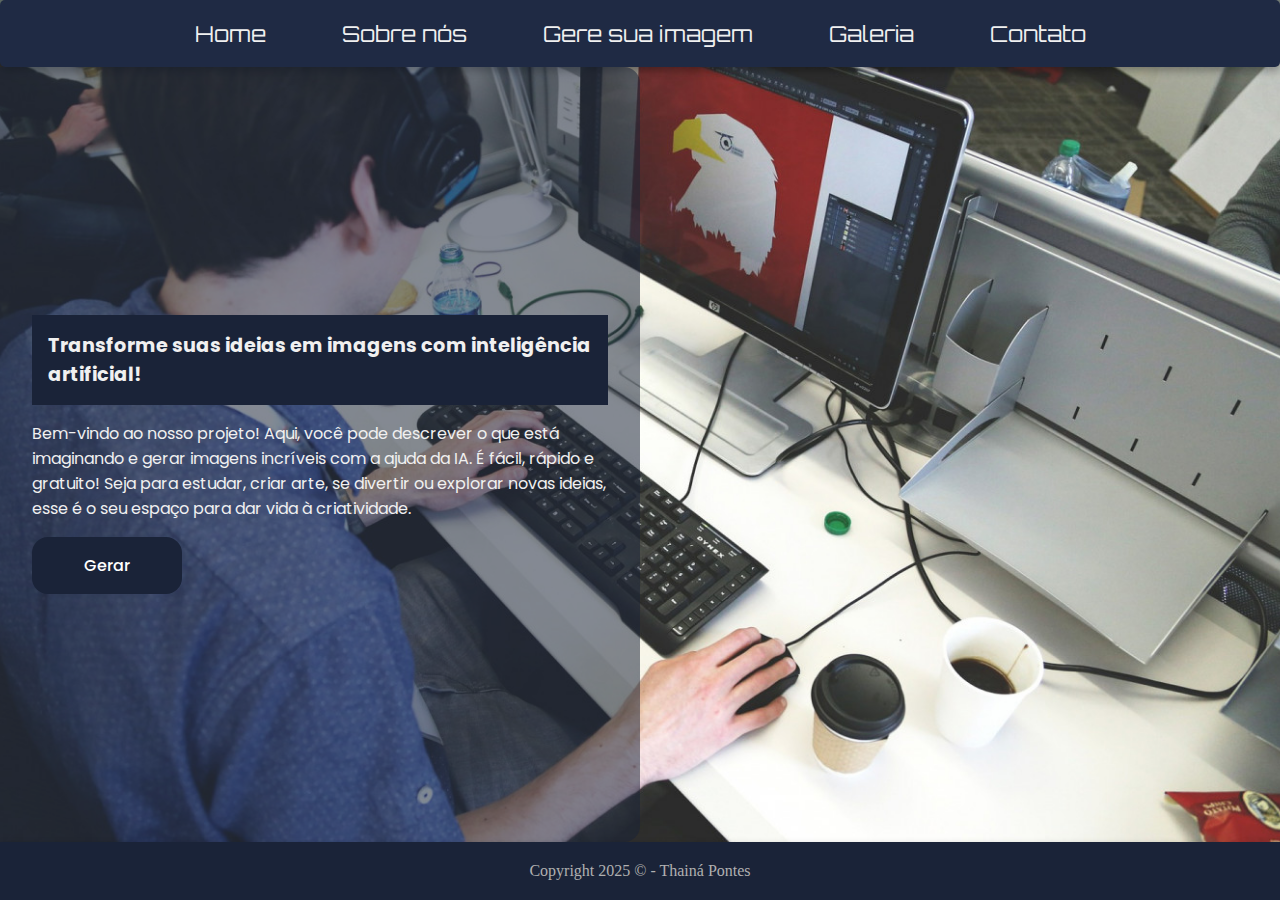
<file: index.html>
<!DOCTYPE html>
<html lang="pt-br">

<head>
    <meta charset="UTF-8">
    <meta name="viewport" content="width=device-width, initial-scale=1.0">
    <title>Home</title>
    <link rel="stylesheet" href="estilos/estilo.css">
    <link rel="preconnect" href="https://fonts.googleapis.com">
    <link rel="preconnect" href="https://fonts.gstatic.com" crossorigin>
    <link
        href="https://fonts.googleapis.com/css2?family=Poppins:ital,wght@0,100;0,200;0,300;0,400;0,500;0,600;0,700;0,800;0,900;1,100;1,200;1,300;1,400;1,500;1,600;1,700;1,800;1,900&display=swap"
        rel="stylesheet">
    <link rel="preconnect" href="https://fonts.googleapis.com">
    <link rel="preconnect" href="https://fonts.gstatic.com" crossorigin>
    <link href="https://fonts.googleapis.com/css2?family=Orbitron:wght@400..900&display=swap" rel="stylesheet">



</head>

<body id="body-index">
    <header class="menu"> <!-- tag usada para cabeçalhos  -->
        <div>
            <a href="index.html" class="botao"> Home </a>
            <a href="sobre.html" class="botao"> Sobre nós </a>
            <a href="gerar.html" class="botao"> Gere sua imagem </a>
            <a href="galeria.html" class="botao"> Galeria </a>
            <a href="contato.html" class="botao"> Contato </a>

        </div>
    </header>

    <div class="home-background">
        <div class="home">
            <h1> Transforme suas ideias em imagens com inteligência artificial!</h1>
            <h3>Bem-vindo ao nosso projeto! Aqui, você pode descrever o que está imaginando e gerar imagens
                incríveis
                com
                a ajuda da IA.
                É fácil, rápido e gratuito! Seja para estudar, criar arte, se divertir ou explorar novas ideias,
                esse é o seu espaço para dar vida à criatividade.</h3>
                <a href="gerar.html">Gerar</a>
        </div>
    </div>




    <footer> <!-- rodape da pagina -->
        <p> Copyright 2025 © - Thainá Pontes </p>
    </footer>



</body>

</html>
</file>
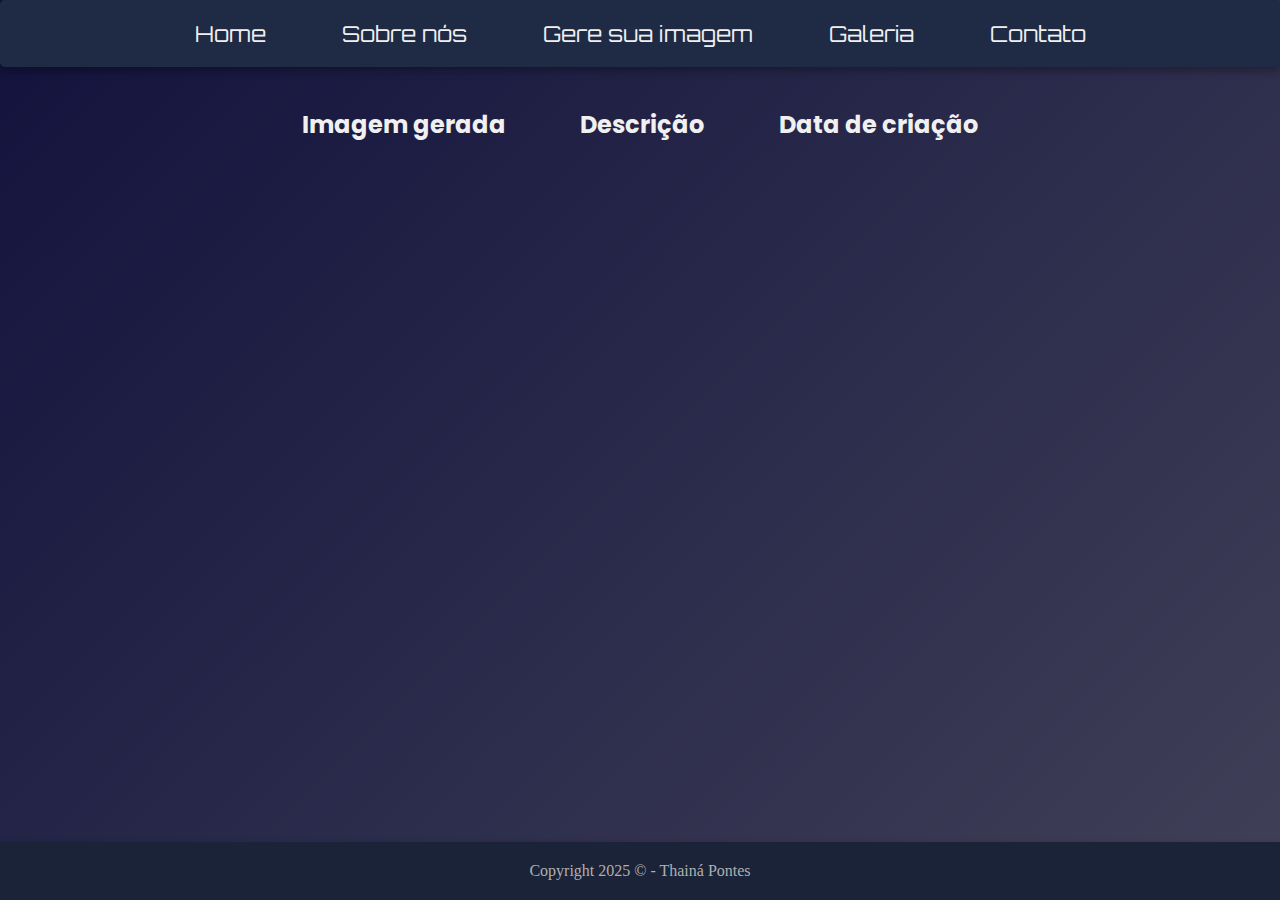
<file: galeria.html>
<!DOCTYPE html>
<html lang="pt-br">

<head>
    <meta charset="UTF-8">
    <meta name="viewport" content="width=device-width, initial-scale=1.0">
    <title>Galeria</title>
    <link rel="stylesheet" href="estilos/estilo.css">
    <link rel="preconnect" href="https://fonts.googleapis.com">
    <link rel="preconnect" href="https://fonts.gstatic.com" crossorigin>
    <link
        href="https://fonts.googleapis.com/css2?family=Poppins:ital,wght@0,100;0,200;0,300;0,400;0,500;0,600;0,700;0,800;0,900;1,100;1,200;1,300;1,400;1,500;1,600;1,700;1,800;1,900&display=swap"
        rel="stylesheet">
    <link rel="preconnect" href="https://fonts.googleapis.com">
    <link rel="preconnect" href="https://fonts.gstatic.com" crossorigin>
    <link href="https://fonts.googleapis.com/css2?family=Orbitron:wght@400..900&display=swap" rel="stylesheet">

</head>

<body>

    <header class="menu"> <!-- tag usada para cabeçalhos  -->
        <div>
            <a href="index.html" class="botao"> Home </a>
            <a href="sobre.html" class="botao"> Sobre nós </a>
            <a href="gerar.html" class="botao"> Gere sua imagem </a>
            <a href="galeria.html" class="botao"> Galeria </a>
            <a href="contato.html" class="botao"> Contato </a>

        </div>
    </header>

    <div class="galeria">
        <h2> Imagem gerada</h2>
        <h2> Descrição</h2>
        <h2> Data de criação</h2>
    </div>


    <footer> <!-- rodape da pagina -->
        <p> Copyright 2025 © - Thainá Pontes </p>
    </footer>


</body>

</html>
</file>
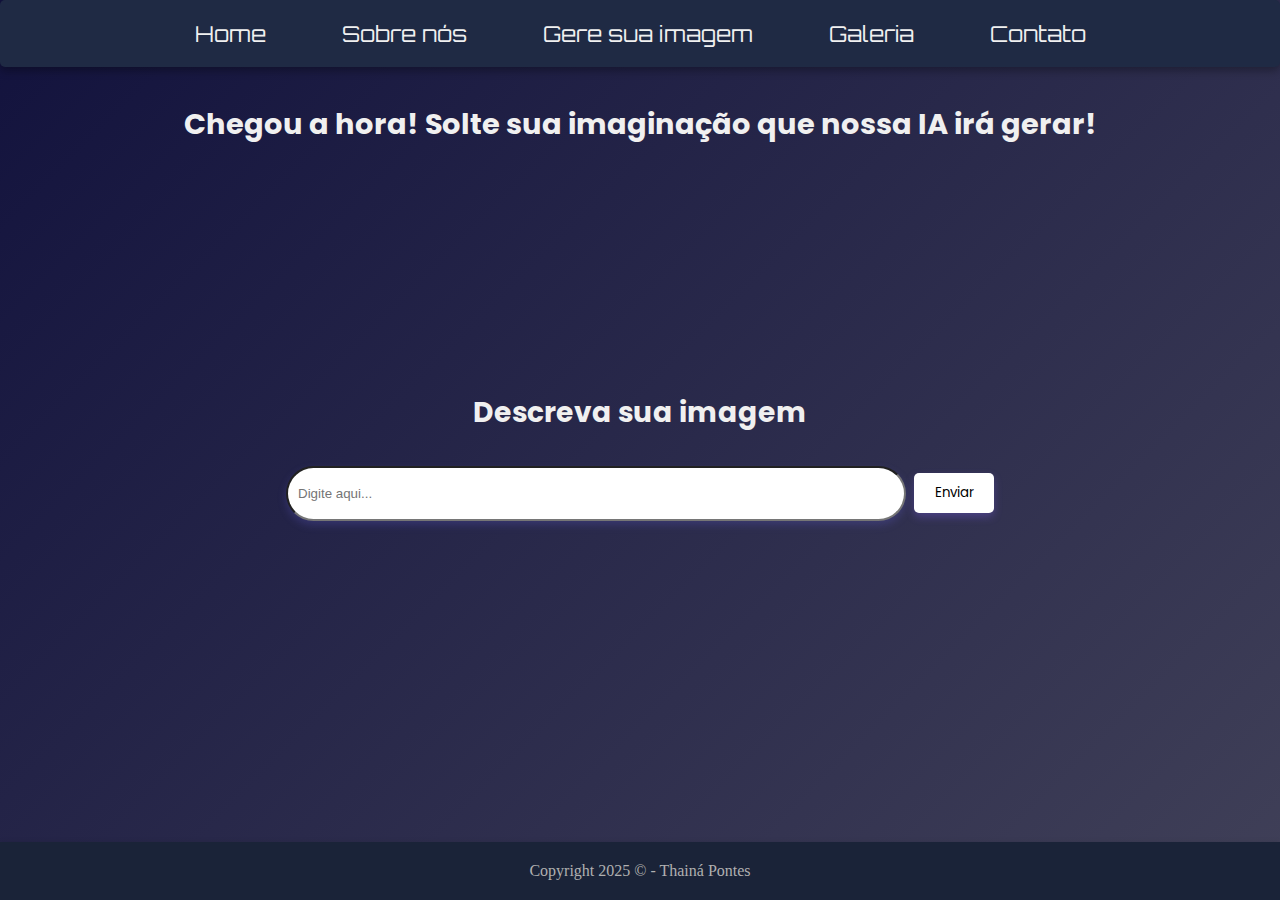
<file: gerar.html>
<!DOCTYPE html>
<html lang="pt-br">

<head>
    <meta charset="UTF-8">
    <meta name="viewport" content="width=device-width, initial-scale=1.0">
    <title>Gere sua imagem</title>
    <link rel="stylesheet" href="estilos/estilo.css">
    <link rel="preconnect" href="https://fonts.googleapis.com">
    <link rel="preconnect" href="https://fonts.gstatic.com" crossorigin>
    <link
        href="https://fonts.googleapis.com/css2?family=Poppins:ital,wght@0,100;0,200;0,300;0,400;0,500;0,600;0,700;0,800;0,900;1,100;1,200;1,300;1,400;1,500;1,600;1,700;1,800;1,900&display=swap"
        rel="stylesheet">
    <link rel="preconnect" href="https://fonts.googleapis.com">
    <link rel="preconnect" href="https://fonts.gstatic.com" crossorigin>
    <link href="https://fonts.googleapis.com/css2?family=Orbitron:wght@400..900&display=swap" rel="stylesheet">

</head>

<body>
    <header class="menu"> <!-- tag usada para cabeçalhos  -->
        <div>
            <a href="index.html" class="botao"> Home </a>
            <a href="sobre.html" class="botao"> Sobre nós </a>
            <a href="gerar.html" class="botao"> Gere sua imagem </a>
            <a href="galeria.html" class="botao"> Galeria </a>
            <a href="contato.html" class="botao"> Contato </a>
            
        </div>
    </header>


    <div class="gerar-titulo">
        <h1>Chegou a hora! Solte sua imaginação que nossa IA irá gerar!</h1>
    </div>

    <div class="gerar-imagem">
        
        <div class="descreva">
            <h3> Descreva sua imagem</h3>
        </div>
        <form>
            <input type=“text” placeholder="Digite aqui...">
            <button type=“submit”> Enviar</button>
        </form>
    </div>
    

    <footer> <!-- rodape da pagina -->
        <p> Copyright 2025 © - Thainá Pontes </p>
    </footer>


</body>

</html>
</file>
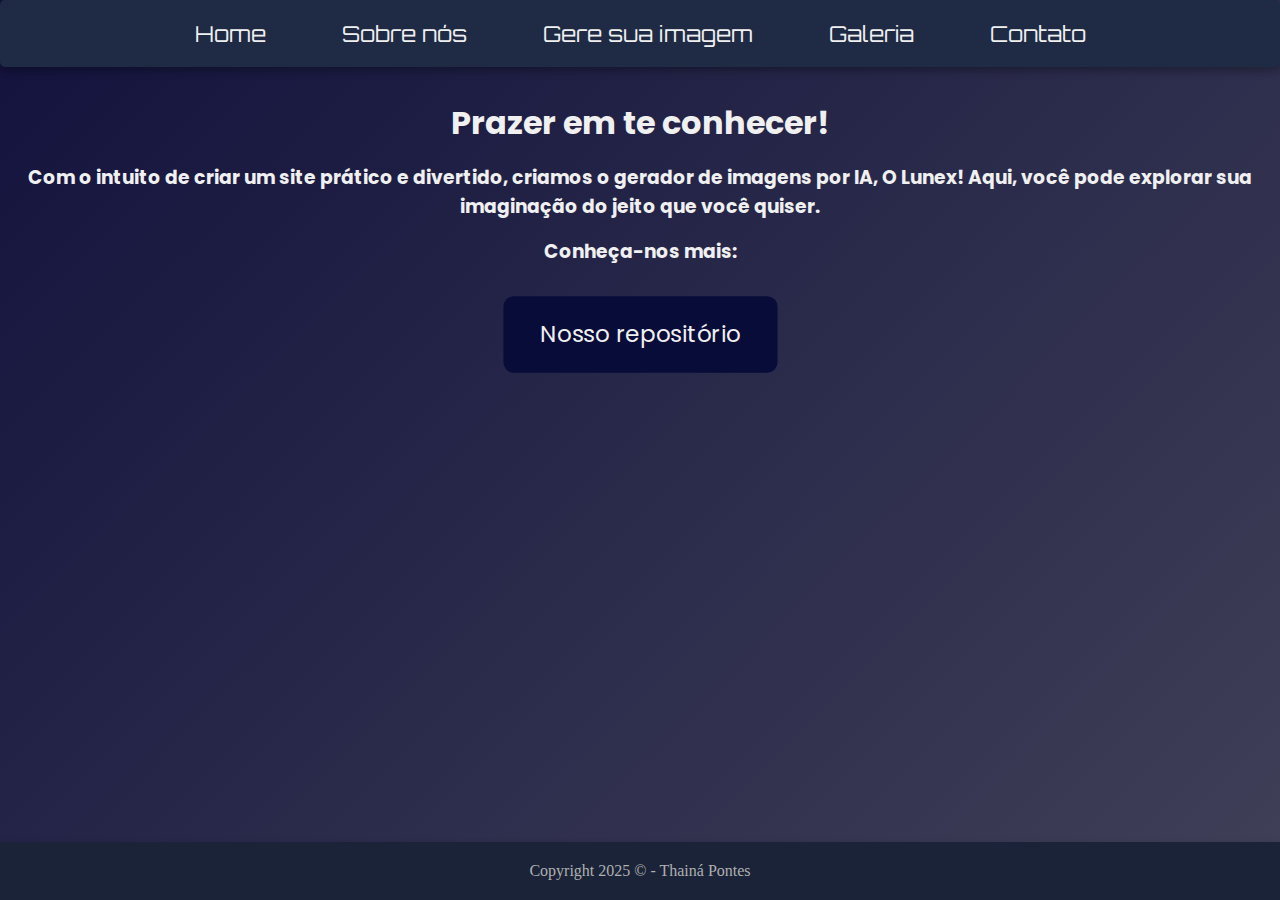
<file: sobre.html>
<!DOCTYPE html>
<html lang="pt-br">

<head>
    <meta charset="UTF-8">
    <meta name="viewport" content="width=device-width, initial-scale=1.0">
    <title>Sobre nós</title>
    <link rel="stylesheet" href="estilos/estilo.css">
    <link rel="preconnect" href="https://fonts.googleapis.com">
    <link rel="preconnect" href="https://fonts.gstatic.com" crossorigin>
    <link
        href="https://fonts.googleapis.com/css2?family=Poppins:ital,wght@0,100;0,200;0,300;0,400;0,500;0,600;0,700;0,800;0,900;1,100;1,200;1,300;1,400;1,500;1,600;1,700;1,800;1,900&display=swap"
        rel="stylesheet">
    <link rel="preconnect" href="https://fonts.googleapis.com">
    <link rel="preconnect" href="https://fonts.gstatic.com" crossorigin>
    <link href="https://fonts.googleapis.com/css2?family=Orbitron:wght@400..900&display=swap" rel="stylesheet">

</head>

<body>

    <header class="menu"> <!-- tag usada para cabeçalhos  -->
        <div>
            <a href="index.html" class="botao"> Home </a>
            <a href="sobre.html" class="botao"> Sobre nós </a>
            <a href="gerar.html" class="botao"> Gere sua imagem </a>
            <a href="galeria.html" class="botao"> Galeria </a>
            <a href="contato.html" class="botao"> Contato </a>

        </div>
    </header>

        <article class=" sobrenos">

            <div class="quemsomos">
                <h1> Prazer em  te conhecer!</h1>
                <h3> Com o intuito de criar um site prático e divertido, criamos o gerador de imagens por IA, O Lunex! Aqui, você pode explorar sua imaginação do jeito que você quiser.
                <h3> Conheça-nos mais: </h3>
                <a href="https://github.com/thainapontes/Projeto-gerador-de-imagem-ia" class="botao_sobrenos">Nosso repositório</a>

                
                    
                </h3>
            </div>


        </article>



    <footer> <!-- rodape da pagina -->
        <p> Copyright 2025 © - Thainá Pontes </p>
    </footer>

</body>

</html>
</file>
<file: estilos/estilo.css>
/* Remove margens e espaçamentos padrão */
* {
    margin: 0;
    padding: 0;
    box-sizing: border-box;
}

html,body {
    height: 100%;
    display: flex;
    flex-direction: column;
    background: linear-gradient(135deg, #12123d, #404058);
    min-height: 100vh;

}

h1,h2,h3,h4 {
    color: #F0F0F0;
    font-family: 'Poppins', sans-serif;
    text-align: center;
}


/*                                      HOMEPAGE                                   */

#body-index {
    background: #fff url(../assets/imagem001.jpg) no-repeat center center/cover;
}

.home-background{
    width: 100%;
    height: 100%;
    display: flex;
    align-items: center;
    justify-content: left;
}

.home {
    height: 100%;
    width: 50%;
    display: flex;
    justify-content: center;
    flex-direction: column; 
    text-align: left;
    gap: 1rem; /* espaço entre os textos */
    padding: 0 2rem; /* para não grudar nas bordas */
    background-color: #1a233889;
    border-radius: 0px 1rem 1rem 0px;
}

.home-background img {
    width: 100%;
    height: 100%;
}

.home a {
    color: #fff;
    background-color: #1a2338;
    text-decoration: none;
    font-family: 'Poppins', sans-serif;
    font-weight: 500;
    padding: 1rem;
    border-radius: 1rem;
    width: 150px;
    text-align: center;
    transition: all .3s ease-in-out;
}

.home a:hover {
    transform: scale(1.05);
}

.home h1 {
    text-align: left;
    background-color: #1a2338;
    padding: 1rem;
    font-size: 1.2rem;
}

.home h3 {
    font-size: 1rem;
    font-weight: 400;
    text-align: left;
}

/*                              CABEÇALHO                                  */




.botao {
    font-size: 22px;
    color: #F0F0F0;
    padding: 20px 35px;
    text-decoration: none;
    border-radius: 10px;
    font-family: 'Orbitron', sans-serif;
    transition: all .3s ease-in-out;
    cursor: pointer;

}

.botao:hover {
    background-color: #070c38;
    /* Tom mais escuro ao passar o mouse */
    transform: scale(1.05);
}

header {
    background-color: #1F2A44;
    padding: 20px 20px;
    text-align: center;
    width: 100%;
    border-radius: 5px;
    box-shadow: 0 4px 8px rgba(0, 0, 0, 0.3);


}

.menu {
    display: flex;
    justify-content: center;
    gap: 30px;
}





/*                             RODAPE                          */
footer {
    background-color: #1a2338;
    color: #B0B0B0;
    text-align: center;
    padding: 20px;
    width: 100%;
    box-shadow: 0 4px 8px rgba(0, 0, 0, 0.3);


}






/*                                    CONTATO                                */



.contato {
    flex: 1;
    padding: 20px;
}

.contato h1{
    margin: 2rem;
    
}

.contato h3{
    margin: 1rem;
    
}
.contato h2{
    margin: 0.4rem;
}

.contato form {
    display: flex;
    justify-content: center;
    align-items: center;
    gap: 10px;
    flex-wrap: wrap; /* Para não quebrar em telas pequenas */
}


.contato  form input{
    padding: 10px;
    width: 50%;
    height: 55px;
    border-radius: 100px;
    box-shadow: 0 4px 8px rgba(93, 91, 197, 0.3);
  

}

.contato  form button {
    background-color: rgb(255, 255, 255);
    border: none;
    border-radius: 5px;
    padding: 10px;
    transition: all .3s ease-in-out;
    font-family: 'Poppins', sans-serif;
    width: 5rem;
    box-shadow: 0 4px 8px rgba(135, 102, 255, 0.3);
}
.contato form button:hover {
    cursor: pointer;
    transform: scale(1.1);
}

.social{
    margin-top: 2rem;
    display: flex;
    justify-content: center;   /* centraliza horizontalmente */
    gap: 3rem;                 /* espaço entre cada ícone/link */
    flex-wrap: wrap;           /* quebra se a tela for muito estreita */
}

.social a{
    display: flex;
    align-items: center;       /* ícone e texto na mesma linha */
    font-size: 1.25rem;
    font-weight: 600;
    text-decoration: none;
    color: #fff;               
    transition: transform .2s;
}

.social i{
    font-size: 1.8rem;
    margin-right: .5rem;
}

.social a:hover{
    transform: scale(1.08);    /* leve zoom no hover */
}

   
   





/*                                   GERAR IMAGEM                             */




.gerar-imagem {
    font-size: 15px;
    flex: 1;
    padding: 20px;
    /* desgruda o conteúdo da borda, assim fica mais bonito*/

}

.galeria {
    color: #F0F0F0;
    flex: 1;
    font-family: 'Poppins', sans-serif;
    padding: 20px;
    text-align: center;
}

.gerar-imagem {
    display: flex;
    flex-direction: column;
    justify-content: center;
}

.gerar-imagem form {
    display: flex;
    justify-content: center;
    align-items: center;
    gap: .5rem;
    color: white;
    font-family: 'Poppins', sans-serif;
    margin-bottom: 6rem;
}

.gerar-imagem form button {
    background-color: rgb(255, 255, 255);
    border: none;
    border-radius: 5px;
    padding: 10px;
    transition: all .3s ease-in-out;
    font-family: 'Poppins', sans-serif;
    width: 5rem;
    box-shadow: 0 4px 8px rgba(135, 102, 255, 0.3);
}

.gerar-imagem form button:hover {
    cursor: pointer;
    transform: scale(1.1);
}

.gerar-imagem form input {
    padding: 10px;
    width: 50%;
    height: 55px;
    border-radius: 100px;
    box-shadow: 0 4px 8px rgba(93, 91, 197, 0.3);
}

.gerar-titulo {
    margin-top: 1rem;
}

.gerar-titulo h1 {
    font-size: 1.8rem;
    margin: 20px;
}


.descreva {
    margin-bottom: 2rem;
    font-size: 1.5rem;
}


/*                                    SOBRE NOS                                  */

.sobrenos{
    flex: 1;
    margin-top: 2rem;
}
.quemsomos h3 {
    margin-top: 1rem;

}


.botao_sobrenos{
    font-size: 22px;
    color: #F0F0F0;
    padding: 20px 35px;
    text-decoration: none;
    border-radius: 10px;
    font-family: 'Poppins', sans-serif;
    transition: all .3s ease-in-out;
    cursor: pointer;
    margin: 2rem auto;
    display: block;           
    width: fit-content; 
    

}
.botao_sobrenos{
    background-color: #070c38;
    /* Tom mais escuro ao passar o mouse */
    transform: scale(1.05);
}


/*                                     GALERIA                                  */

.galeria h2{
    display: inline-block;
    padding: 20px 35px;
    
}
</file>
